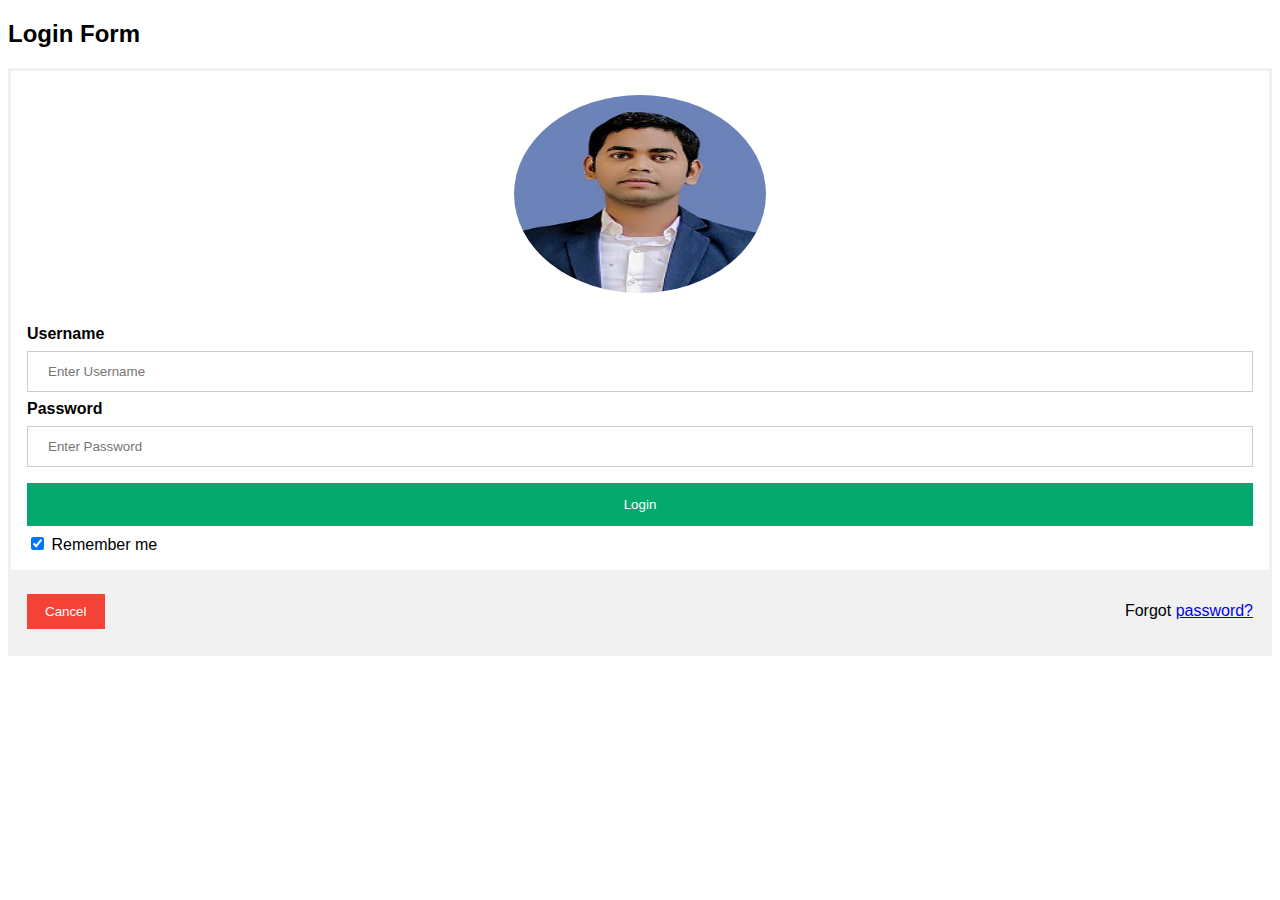
<file: login.html>
<!DOCTYPE html>
<html>
<head>
<meta name="viewport" content="width=device-width, initial-scale=1">
<style>
body {font-family: Arial, Helvetica, sans-serif;}
form {border: 3px solid #f1f1f1;}

input[type=text], input[type=password] {
  width: 100%;
  padding: 12px 20px;
  margin: 8px 0;
  display: inline-block;
  border: 1px solid #ccc;
  box-sizing: border-box;
}

button {
  background-color: #04AA6D;
  color: white;
  padding: 14px 20px;
  margin: 8px 0;
  border: none;
  cursor: pointer;
  width: 100%;
}

button:hover {
  opacity: 0.8;
}

.cancelbtn {
  width: auto;
  padding: 10px 18px;
  background-color: #f44336;
}

.imgcontainer {
  text-align: center;
  margin: 24px 0 12px 0;
}

img.avatar {
    height: 198px;
  width: 20%;
  border-radius: 50%;
}

.container {
  padding: 16px;
}

span.psw {
  float: right;
  padding-top: 16px;
}

/* Change styles for span and cancel button on extra small screens */
@media screen and (max-width: 300px) {
  span.psw {
     display: block;
     float: none;
  }
  .cancelbtn {
     width: 100%;
  }
}
</style>
</head>
<body>

<h2>Login Form</h2>

<form action="/action_page.php" method="post">
  <div class="imgcontainer">
    <img src="ravi.jpg" alt="Avatar" class="avatar">
  </div>

  <div class="container">
    <label for="uname"><b>Username</b></label>
    <input type="text" placeholder="Enter Username" name="uname" required>

    <label for="psw"><b>Password</b></label>
    <input type="password" placeholder="Enter Password" name="psw" required>
        
    <button type="submit">Login</button>
    <label>
      <input type="checkbox" checked="checked" name="remember"> Remember me
    </label>
  </div>

  <div class="container" style="background-color:#f1f1f1">
    <button type="button" class="cancelbtn">Cancel</button>
    <span class="psw">Forgot <a href="#">password?</a></span>
  </div>
</form>

</body>
</html>
</file>
